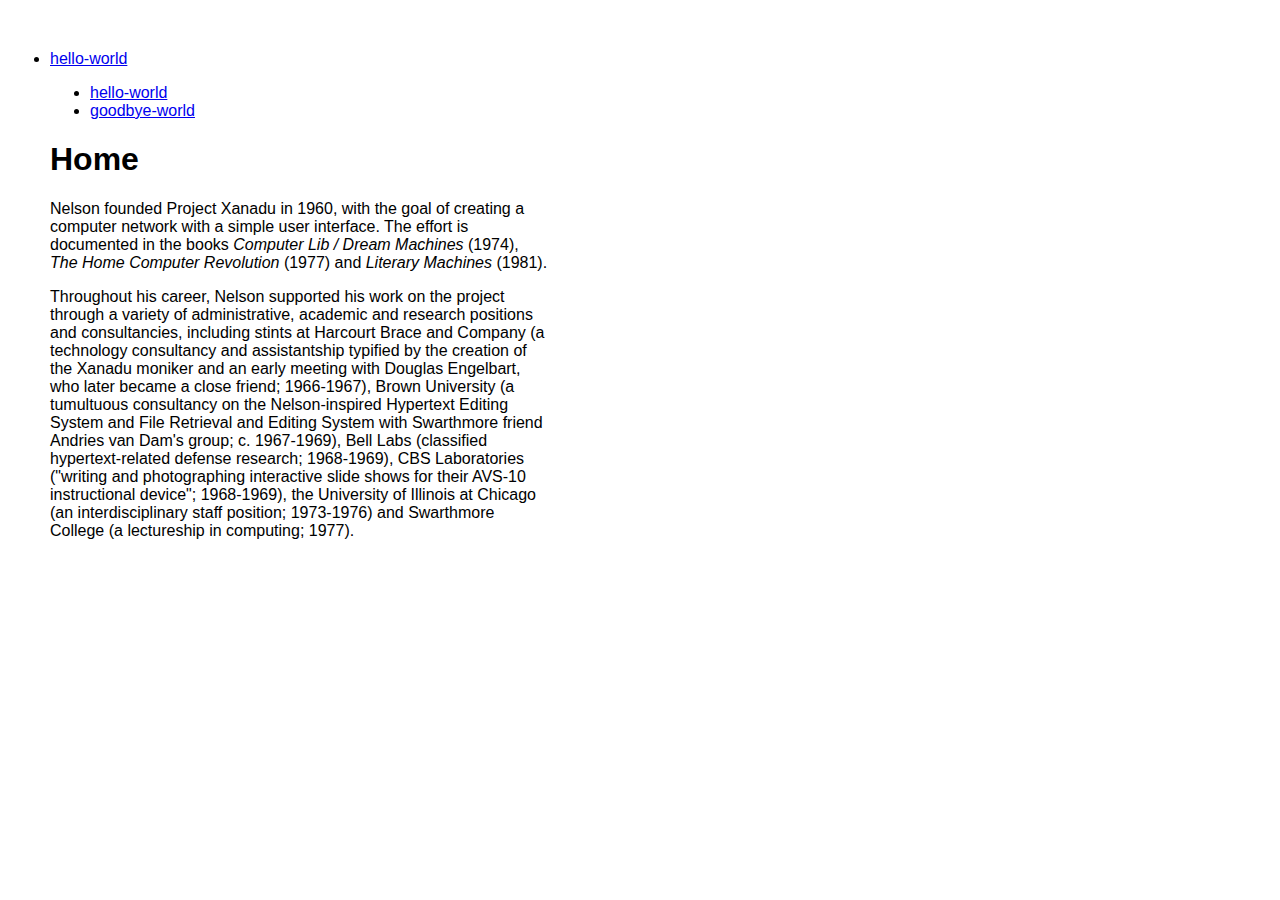
<file: index.html>
<!DOCTYPE html>
<html lang="en">
<head>

  <link rel="stylesheet" href="style.css"> 
</head>
<body>

  
   <nav>
    
    <li class="nav-item"><a href="hello-world.html"> hello-world </a></li>

    </ul>

  </nav>


   </nav>

   <ul>

    <li class="nav-item"><a href="hello-world.html"> hello-world </a></li>
    <li class="nav-item"><a href="goodbye-world.html"> goodbye-world </a></li>
    </ul>
    </nav>



  <article>
    <h1>Home</h1>
    <p>
      Nelson founded Project Xanadu in 1960, with the goal of creating a computer 
      network with a simple user interface. The effort is documented in the books 
      <i>Computer Lib / Dream Machines</i> (1974), <i>The Home Computer Revolution</i> (1977) 
      and <i>Literary Machines</i> (1981).
    </p>
    <p>
     Throughout his career, Nelson supported his work on the project through a variety of administrative, academic and research positions and consultancies, including stints at Harcourt Brace and Company (a technology consultancy and assistantship typified by the creation of the Xanadu moniker and an early meeting with Douglas Engelbart, who later became a close friend; 1966-1967), Brown University (a tumultuous consultancy on the Nelson-inspired Hypertext Editing System and File Retrieval and Editing System with Swarthmore friend Andries van Dam's group; c. 1967-1969), Bell Labs (classified hypertext-related defense research; 1968-1969), CBS Laboratories ("writing and photographing interactive slide shows for their AVS-10 instructional device"; 1968-1969), the University of Illinois at Chicago (an interdisciplinary staff position; 1973-1976) and Swarthmore College (a lectureship in computing; 1977).
    </p>
  </article>
</body>
</html>
</file>
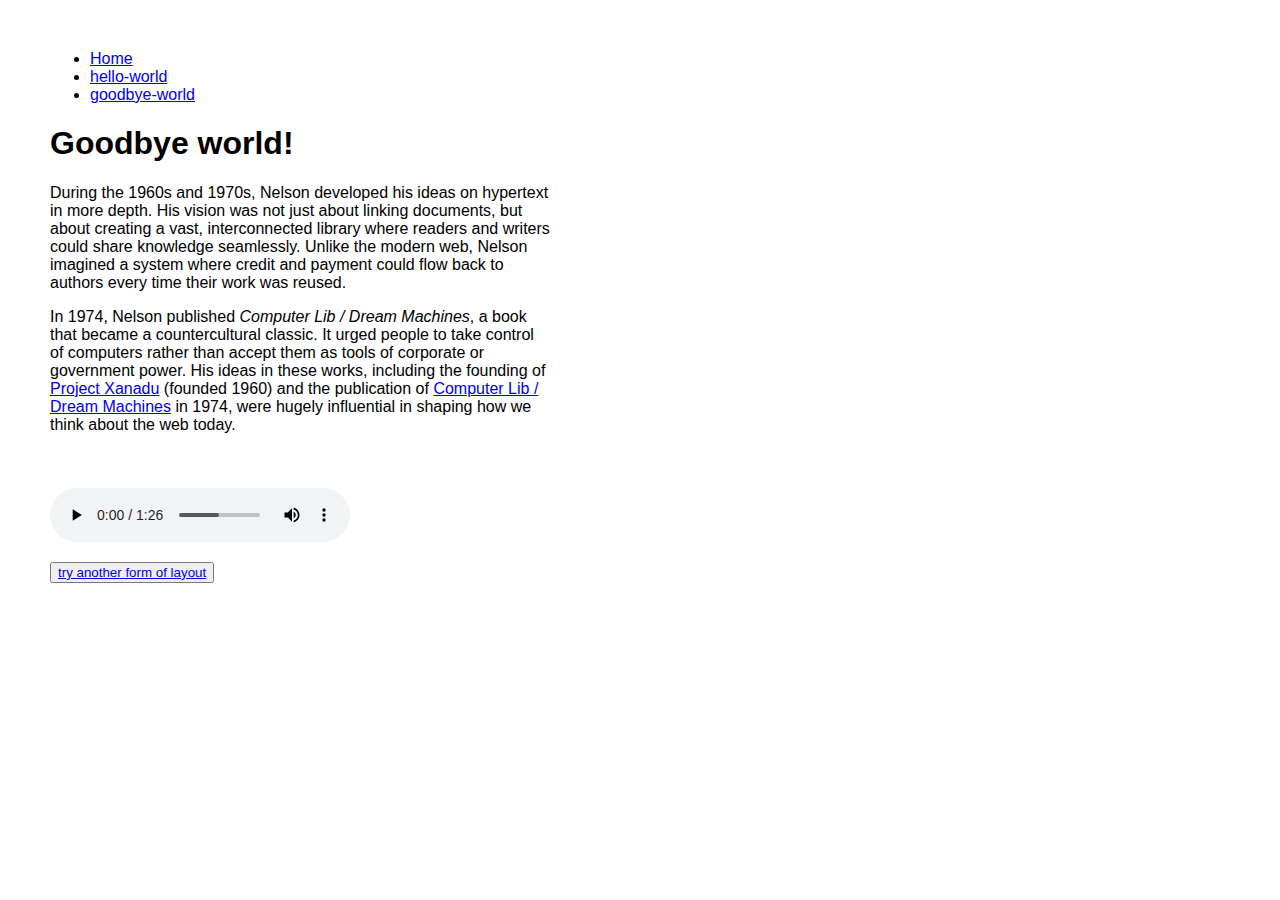
<file: goodbye-world.html>
<!DOCTYPE html>
<html>
<head>
  
  <link rel="stylesheet" type="text/css" href="style.css"/>
</head>
<body>

  </nav>

   <ul>

    <li class="nav-item"><a href="index.html">Home</a></li>
    <li class="nav-item"><a href="hello-world.html"> hello-world </a></li>
    <li class="nav-item"><a href="goodbye-world.html"> goodbye-world </a></li>
    </ul>
    </nav>

    <!-- page-specific content -->

    <article>
      <h1>Goodbye world!</h1>
    

  <p>
  During the 1960s and 1970s, Nelson developed his ideas on hypertext in more depth. 
  His vision was not just about linking documents, but about creating a vast, 
  interconnected library where readers and writers could share knowledge seamlessly. 
  Unlike the modern web, Nelson imagined a system where credit and payment could flow 
  back to authors every time their work was reused.  
  
</p>

  <p>
  In 1974, Nelson published <i>Computer Lib / Dream Machines</i>, a book that became 
  a countercultural classic. It urged people to take control of computers rather than 
  accept them as tools of corporate or government power. His ideas in these works, 
  including the founding of <a href="https://en.wikipedia.org/wiki/Project_Xanadu" target="_blank">Project Xanadu</a>
  (founded 1960) and the publication of <a href="https://en.wikipedia.org/wiki/Computer_Lib/Dream_Machines" target="_blank">Computer Lib / Dream Machines</a> in 1974, were hugely influential in shaping how we think about the web today.
  
  <br>
  <br
  <br>
  <br>
  <br>

 <audio controls>

    <source src="audio/nathan.mp3" 

 </audio>

  <audio controls>
    <source src="audio/nathan.mp3" type="audio/ogg">
    <source src="audio/nathan.mp3" type="audio/mpeg">
    </audio>

</p>

<p><button><a href="another-layout.html">try another form of layout</a></button></p>

</article>
</body>
</html>
</file>
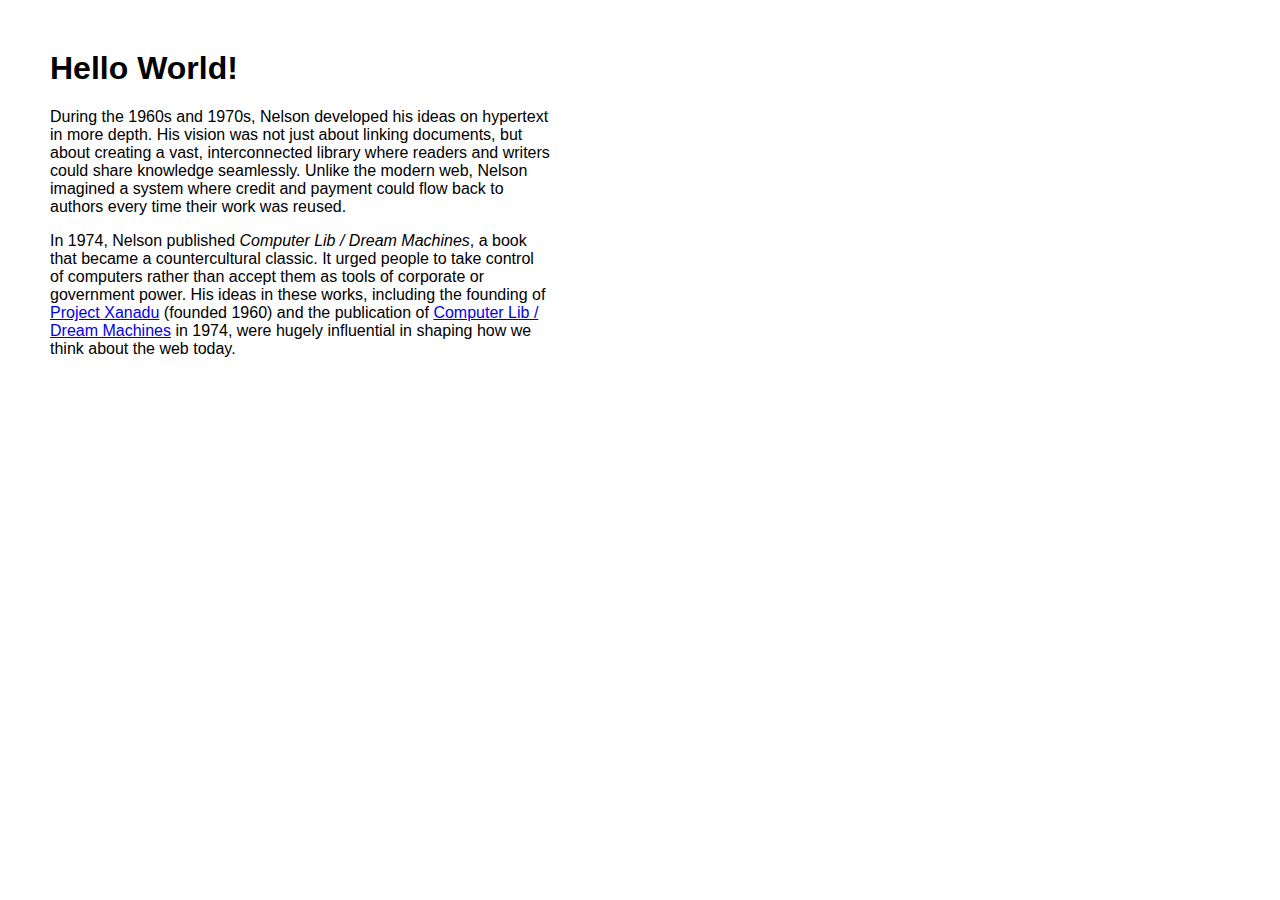
<file: hello-world.html>
<!DOCTYPE html>
<html>
<head>
  
  <link rel="stylesheet" type="text/css" href="style.css" />
</head>
<body>
  <!-- Navigation across all three pages -->


  <!-- Page-specific content -->
  <article>
  <h1>Hello World!</h1>
  
  <p>
  During the 1960s and 1970s, Nelson developed his ideas on hypertext in more depth. 
  His vision was not just about linking documents, but about creating a vast, 
  interconnected library where readers and writers could share knowledge seamlessly. 
  Unlike the modern web, Nelson imagined a system where credit and payment could flow 
  back to authors every time their work was reused.  
  
</p>

  <p>
  In 1974, Nelson published <i>Computer Lib / Dream Machines</i>, a book that became 
  a countercultural classic. It urged people to take control of computers rather than 
  accept them as tools of corporate or government power. His ideas in these works, 
  including the founding of <a href="https://en.wikipedia.org/wiki/Project_Xanadu" target="_blank">Project Xanadu</a> (founded 1960) and the publication of <a href="https://en.wikipedia.org/wiki/Computer_Lib/Dream_Machines" target="_blank">Computer Lib / Dream Machines</a> in 1974, were hugely influential in shaping how we think about the web today.
  </p>
</article>

</body>
</html>
</file>
<file: style.css>
/* CSS Document — Wireframing and Navigation */

body {
  font-family: sans-serif;
  margin: 50px;
}

article {
  width: 500px; /* fixed width for main text block */
}
</file>
